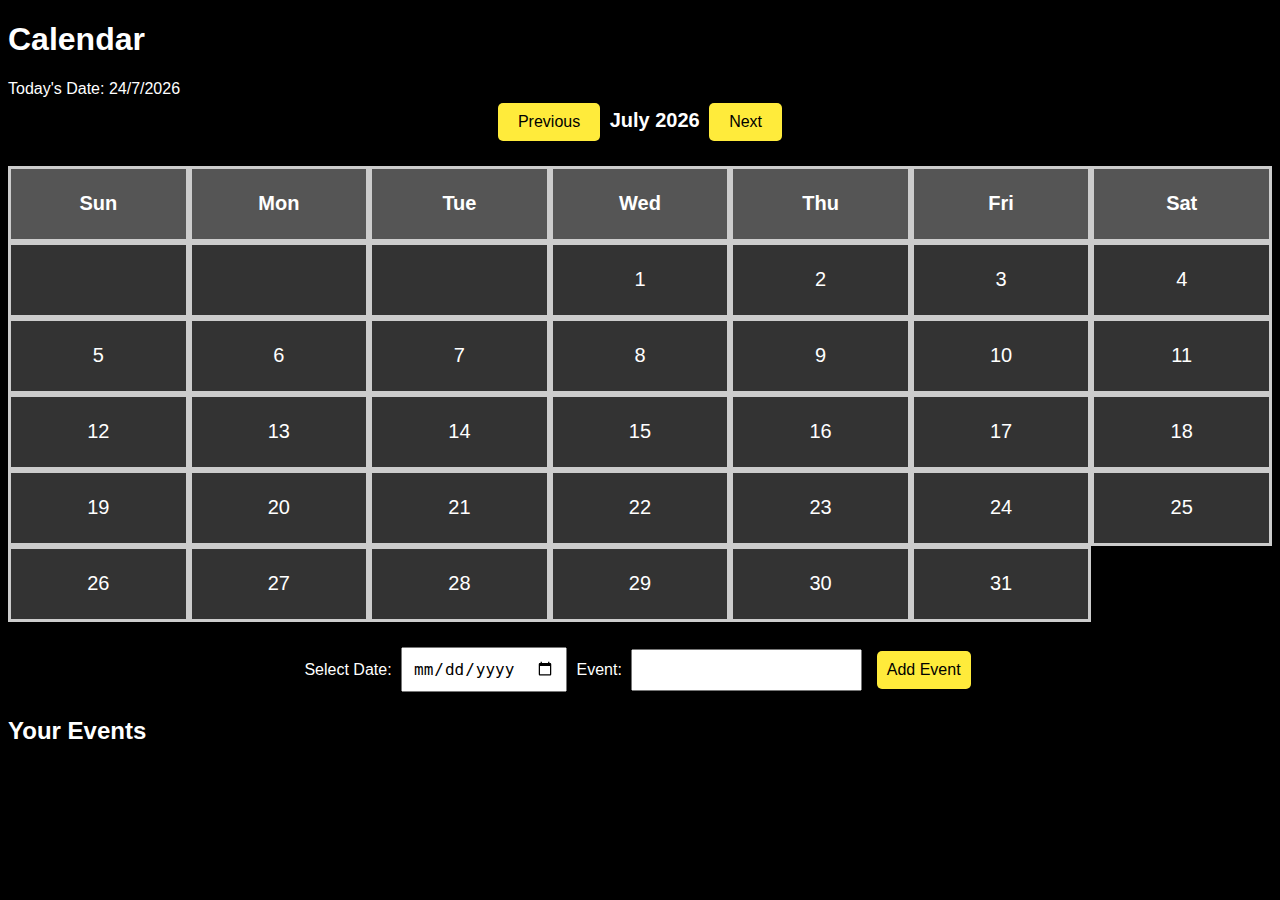
<file: JS/index.html>
<!DOCTYPE html>
<html lang="en">
<head>
    <meta charset="UTF-8">
    <meta name="viewport" content="width=device-width, initial-scale=1.0">
    <link rel="stylesheet" href="style.css">
    <title>Calendar</title>
</head>
<body>
    <h1>Calendar</h1>
    <div id="currentDate"></div> <!-- Today's date -->

    <div id="calendar-controls">
        <button id="prevMonth">Previous</button>
        <span id="currentMonth"></span>
        <button id="nextMonth">Next</button>
    </div>
    
    <div id="calendar"></div>
    
    <div id="event-form">
        <label for="event-date">Select Date:</label>
        <input type="date" id="event-date">
        <label for="event-description">Event:</label>
        <input type="text" id="event-description">
        <button id="add-event">Add Event</button>
    </div>

    <div id="eventList">
        <h2>Your Events</h2>
        <ul id="eventItems"></ul>
    </div>

    <script src="app.js"></script>
</body>
</html>
</file>
<file: JS/style.css>
body {
    background-color: black;
    color: white; /* Set default text color to white for contrast */
    font-family: Arial, sans-serif; /* Optional: Set a font family */
}

#calendar {
    display: grid;
    grid-template-columns: repeat(7, 1fr); /* 7 columns for 7 days */
    margin-top: 20px;
}

.day {
    display: flex;
    justify-content: center;
    align-items: center;
    border: 3px solid #ccc;
    padding: 10px;
    min-height: 50px;
    text-align: center;
    background-color: #333;
    text-align: center;
    font-size: 20px;
    font-family: Arial, sans-serif;
}

.day-header {
    font-weight: bold;
    background-color: #555;
}

#calendar-controls {
    text-align: center;
    margin-bottom: 20px;
}

#calendar-controls button {
    font-size: 16px;
    padding: 10px 20px;
    margin: 5px;
    cursor: pointer;
    background-color: #ffeb3b;
    color: black;
    border: none;
    border-radius: 5px;
}

#calendar-controls button:hover {
    background-color: #ffc107;
}

#calendar-controls span {
    font-size: 20px;
    font-weight: bold;
}

#event-form {
    margin-top: 20px;
    text-align: center;
}

#event-form input, #event-form button {
    margin: 5px;
    padding: 10px;
    font-size: 16px;
}

#event-form button {
    background-color: #ffeb3b;
    color: black;
    border: none;
    border-radius: 5px;
    cursor: pointer;
}

#event-form button:hover {
    background-color: #ffc107;
}

button {
    cursor: pointer;
}
</file>
